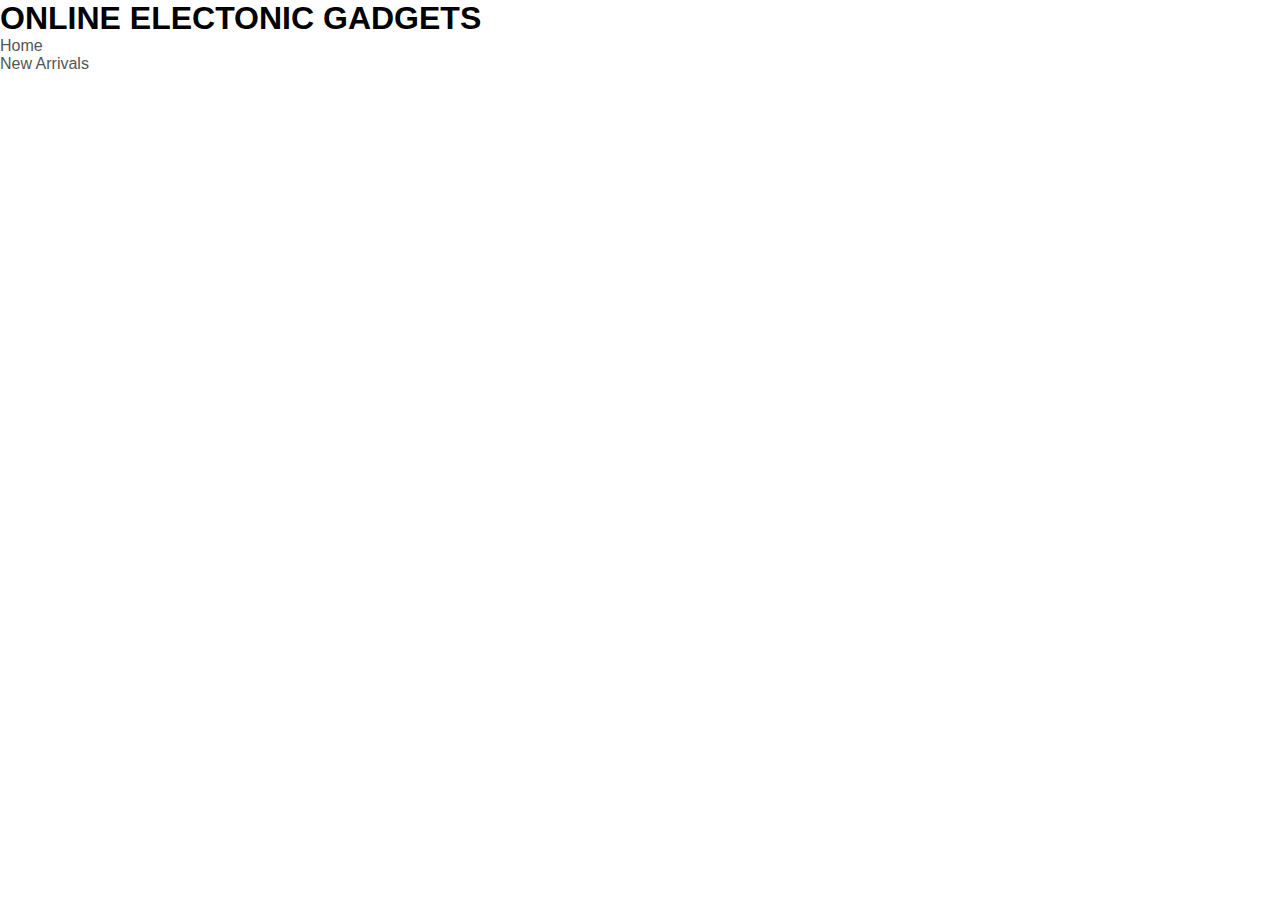
<file: index.html>
<!DOCTYPE html>
<html>
<head>
    <title>SHOP ELECTONICS</title>
    <link href="./style.css" rel="StyleSheet" type="text/css" media="screen">
    <link href="https://cdn.jsdelivr.net/npm/bootstrap@5.3.2/dist/css/bootstrap.min.css" rel="stylesheet" integrity="sha384-T3c6CoIi6uLrA9TneNEoa7RxnatzjcDSCmG1MXxSR1GAsXEV/Dwwykc2MPK8M2HN" crossorigin="anonymous">
    <link rel="stylesheet" href="https://cdnjs.cloudflare.com/ajax/libs/font-awesome/6.5.1/css/all.min.css" integrity="sha512-DTOQO9RWCH3ppGqcWaEA1BIZOC6xxalwEsw9c2QQeAIftl+Vegovlnee1c9QX4TctnWMn13TZye+giMm8e2LwA==" crossorigin="anonymous" referrerpolicy="no-referrer" />
<link rel="stylesheet" href="https://cdnjs.cloudflare.com/ajax/libs/font-awesome/6.5.1/css/all.min.css ">
</head>
<body>
    <header>
        <div class="container"></div>
    </header>
    <main></main>
    <footer></footer>
    <script src="https://cdn.jsdelivr.net/npm/@popperjs/core@2.11.8/dist/umd/popper.min.js" integrity="sha384-I7E8VVD/ismYTF4hNIPjVp/Zjvgyol6VFvRkX/vR+Vc4jQkC+hVqc2pM8ODewa9r" crossorigin="anonymous"></script>
<script src="https://cdn.jsdelivr.net/npm/bootstrap@5.3.2/dist/js/bootstrap.min.js" integrity="sha384-BBtl+eGJRgqQAUMxJ7pMwbEyER4l1g+O15P+16Ep7Q9Q+zqX6gSbd85u4mG4QzX+" crossorigin="anonymous"></script>
    <div class="main">
        <div class="nav">
            <div class="logo"><h1>ONLINE ELECTONIC GADGETS</h1></div>
            <ul>
                <li> <a href="#" class="active">Home</a></li>
                <li> <a href="#">New Arrivals</a></li>
                <li> <a href="#"></a></li>
                <li> <a href="#"></a></li>   
                <li> <a href="#"></a></li>
            </ul>           
        </div>
    </div>  
</body>
</html>
</file>
<file: style.css>
*{
    margin: 0;
    padding: 0;
    box-sizing: border-box;
}
body{
    font-family: 'Poppins', sans-serif;
}
.navbar{
    display: flex;
    align-items: center;
    padding: 20px;
}
nav{
    flex: 1;
    text-align: right;
}
nav ul{
    display: inline-block;
    list-style-type: none;
}
nav ul li{
    display: inline-block;
    margin-right: 20px;
}
a{
    text-decoration: none;
    color: #555;
}
p{
    color: #555;
    margin-top: -2px;
}
h2{
    color: #555;
    text-align: center;
}
.container{
    max-width: 1300px;
    margin: auto;
     padding-left: 25px;
     padding-right: 25px;
}
.row{
    display: flex;
    align-items: center;
    flex-wrap: wrap;
    justify-content: space-around;
}
.col-2{
    flex-basis: 30%;
    min-width:250px;
}
.col-2 img{
    max-width: 150%;
    padding: 50% 0;
}
.col-2 h1{
    color: #555;
    margin-top: 20%;
    font-size: 50px;
    line-height: 60px;
    margin: 5px 0;
}
.col-2 .btn{
    text-decoration: none;
    display: inline-block;
    background: #0f61a9;
    color: #fff;
    padding: 10px 18px;
    margin: 25px 0;
    border-radius: 10px;
    transition: 4s ease;
}
.col-2.btn a:hover{
    color:bisque;
}

.small.container{
    max-width: 1300px;
    margin: auto;
     padding-left: 25px;
     padding-right: 25px;
}
.row{
    display: flex;
    align-items: center;
    flex-wrap: wrap;
    justify-content: space-around;
}   
.header{
    background: radial-gradient(rgba(238, 234, 234, 0.538) , #ef069691);
}
.header .row{
    margin-top: 0px;
}
.categories{
    margin: 70px 0;
}
.col-3{
    flex-basis: 30%;
    min-width: 350px;
    margin-bottom: 30px;
    justify-content: space-around;
    transition: transform 0.5s;
}
.col-3 img{
    width: 100%;
    justify-content: space-around;
}
.col-3 :hover{
    transform: translateY(-5px);
}
.small-container{
    max-width: 1080px;
    margin: auto;
    padding-left: 15px;
    padding-right: 15px;
    justify-content: space-around;
}
.col-4{
    flex-basis: 30px;
    padding: 10px;
    min-width: 350px;
    margin-bottom: 30px;
    transition: transform 0.5s;
}
.col-4 img{
    width: 100%;
}
.title{
    text-align: center;
    margin: 0 auto 80px;
    position: relative;
    line-height: 60px;
    color: #555;
}
.title::after{
    content: empty;
    background: #5608bc;
    width: 80px;
    height: 5px;
    border-radius: 5px;
    position: absolute;
    bottom: 0;
    left: 50%;
    transform: translatex(-50%);
}
h4{
    color: #555;
    font-weight: normal;
}
.col-4 p{
    font-size: 16px;
}
.rating .fa{
    color: rgb(208, 101, 176);
}
.col-4 :hover{
    color: #483f3f;
    transform: translateY(-5px);
}
.offer{
    background: radial-gradient(rgba(238, 234, 234, 0.538) , #ef069691);
    
    
    margin: 80px;
    padding: 30px 0;   
}
.col-2 .offer-img{
padding: 50px;
}
small{
    color: #555;
}
.h3{
    color: #555;
}
.testimonials{
    padding-top: 100px;
}
.testimonials .col-3{
text-align: center;
padding: 40px 20px;
box-shadow: 0 0 20px rgba(0,0,0,0.1);
cursor: pointer;
transition: transform 0.5s;
}
.testimonials .col-3 img{
    width: 50px;
    margin-top: 20px;
     border-radius: 50%;
}
.testimonials .col-3:hover{
    transform: translateY(-10px);
}
.fa.fa-quote-left{
    font-size: 34px;
    color: rgb(128, 80, 109);
}
.col-3 p{
font-size: 12px;
margin: 12px 0;
color: #777;
}
.brands{
    margin: 100px auto;
}
.brands .col-5{
    width: 160px;
}
.col-5 img{
    width: 100%;
    cursor: pointer;
    filter: sepia(100%);
}
.col-5 img:hover{
    filter: sepia(0);
}
.footer{
    background: #000;
    color: #8a8a8a;
    font-size: 16px;
    padding: 60px 0 20px;
}
.footer p{
    color: #8a8a8a;
}
.footer h3{
    color: #fff;
    margin-bottom: 20px;
}
.footer-col-1, .footer-col-2, .footer-col-3, .footer-col-4{
    max-width: 250px;
    margin-bottom: 20px;
} 
.footer-col-1{
    flex-basis: 30%;
}
.footer-col-2{
    flex: 1;
    text-align: center;
}
.footer-col-2 img{
    width: 180px;
    margin-bottom: 20px;
}
.footer-col-3, .footer-col-4{
flex-basis: 12%;
text-align: center;
}
ul{
    list-style-type: none;
}
.footer hr{
    border: none;
    background: #b5b5b5;
    height: 1px;
    margin: 20px 0;
}
.copyright{
    text-align: center;
}
</file>
